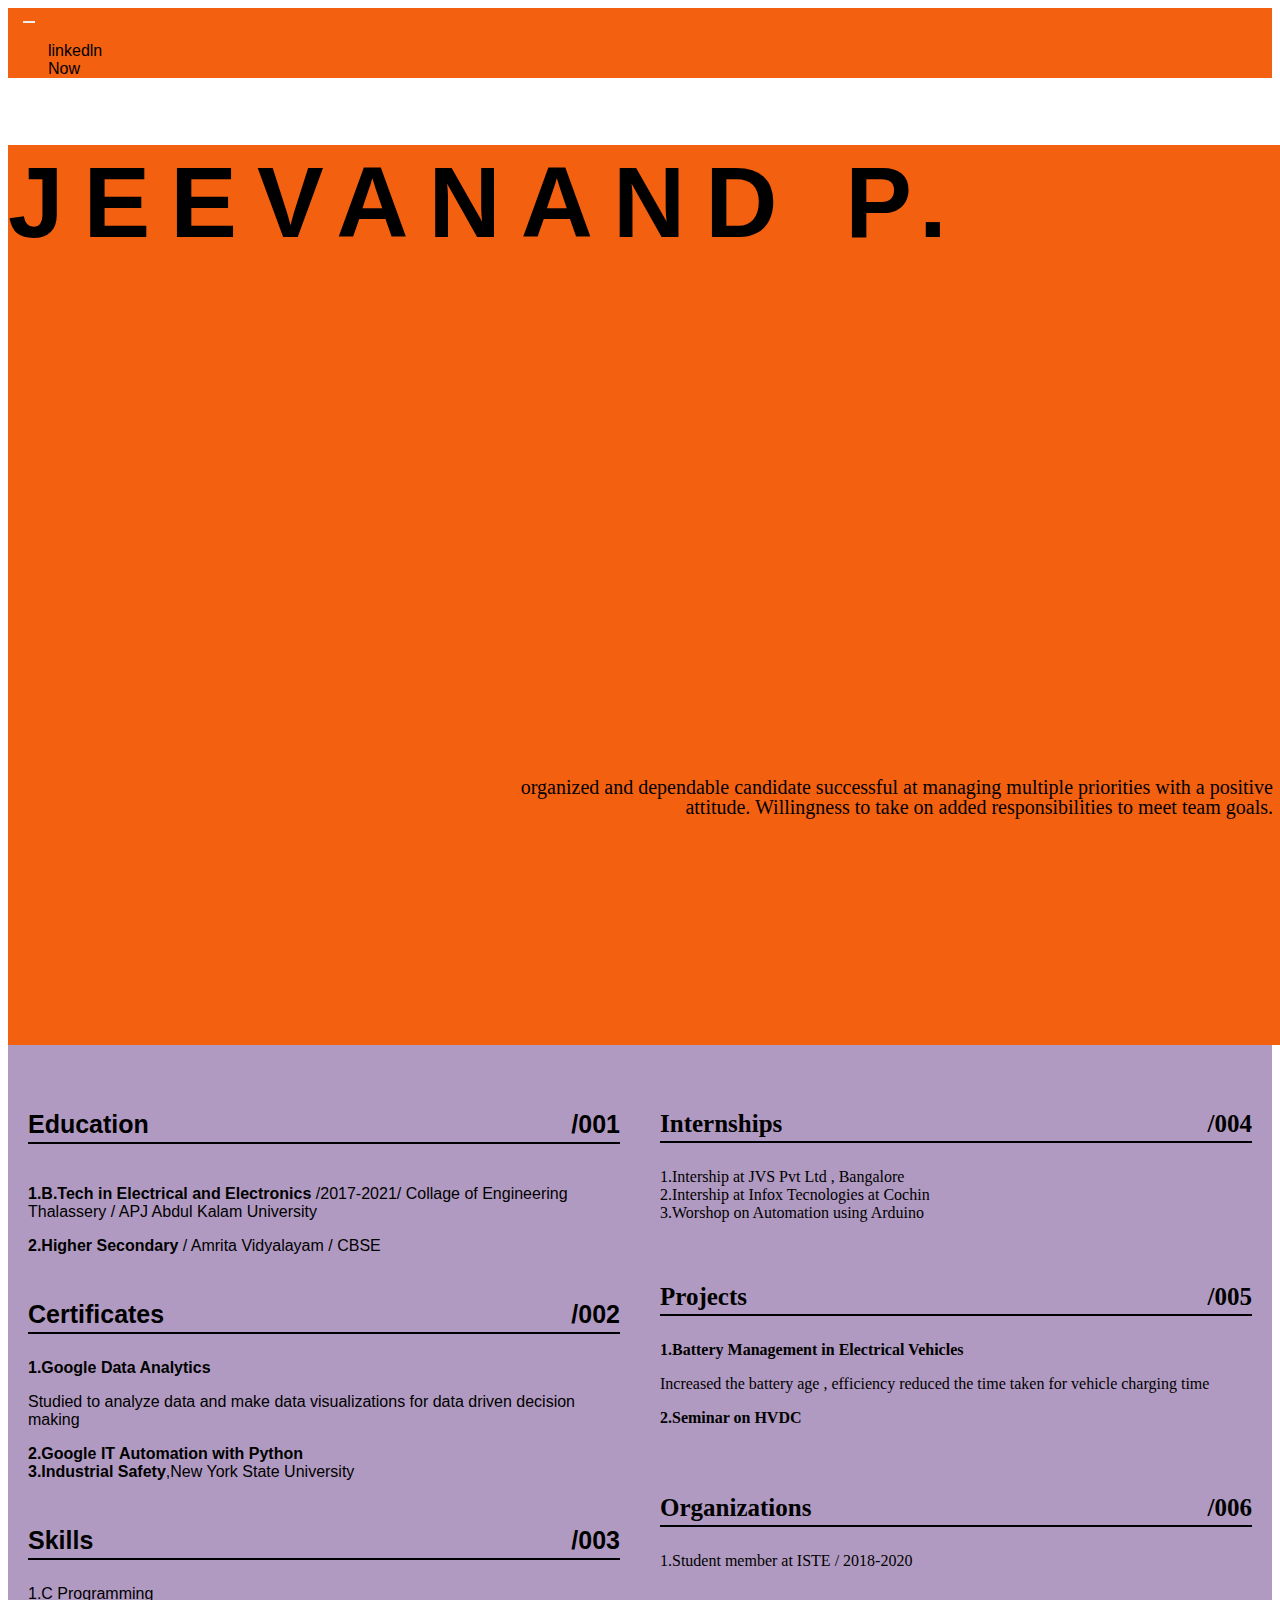
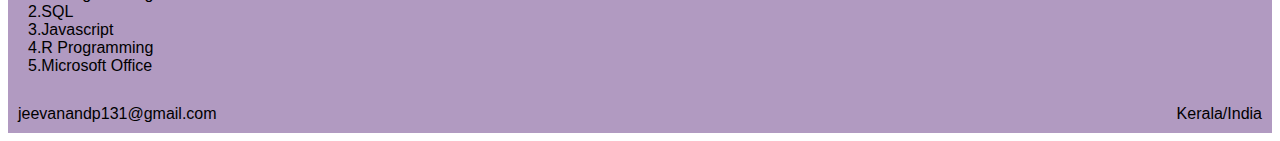
<file: index.html>
<!DOCTYPE html>
<html lang="en">
<head>
    <meta charset="UTF-8">
    <meta http-equiv="X-UA-Compatible" content="IE=edge">
    <meta name="viewport" content="width=device-width, initial-scale=1.0">
    <title>jeevanand</title>
     <link rel="icon" href="https://media.giphy.com/media/qtyAdZB66TiQ9QSYQZ/giphy.gif">
    
    <!--css-->
    <link rel="stylesheet" href="styles.css">
    <!-- CSS only -->
<link href="https://cdn.jsdelivr.net/npm/bootstrap@5.2.0-beta1/dist/css/bootstrap.min.css" rel="stylesheet" integrity="sha384-0evHe/X+R7YkIZDRvuzKMRqM+OrBnVFBL6DOitfPri4tjfHxaWutUpFmBp4vmVor" crossorigin="anonymous">
    <!--Bootstrap -->
<script src="https://cdn.jsdelivr.net/npm/bootstrap@5.2.0-beta1/dist/js/bootstrap.bundle.min.js" integrity="sha384-pprn3073KE6tl6bjs2QrFaJGz5/SUsLqktiwsUTF55Jfv3qYSDhgCecCxMW52nD2" crossorigin="anonymous"></script>

<!--scroll-->

<!-----font-->
<link href="http://fonts.cdnfonts.com/css/aktiv-grotesk-cd-trial" rel="stylesheet">
<link rel="preconnect" href="https://fonts.googleapis.com">
<link rel="preconnect" href="https://fonts.gstatic.com" crossorigin>
<link href="https://fonts.googleapis.com/css2?family=Urbanist&display=swap" rel="stylesheet">
<link href="http://fonts.cdnfonts.com/css/berthold-akzidenz-grotesk-be-9?styles=30139" rel="stylesheet">
    <!-----icons-------------->  
  <link rel="stylesheet" href="https://cdnjs.cloudflare.com/ajax/libs/font-awesome/6.0.0-beta2/css/all.min.css" integrity="sha512-YWzhKL2whUzgiheMoBFwW8CKV4qpHQAEuvilg9FAn5VJUDwKZZxkJNuGM4XkWuk94WCrrwslk8yWNGmY1EduTA==" crossorigin="anonymous" referrerpolicy="no-referrer" />            
                
                
                
                
                


</head>

<body >
        <!---------------navigation bar-->
        <nav class="navbar navbar-expand-lg " style="background-color:rgb(243,96,16);" >
            <a  class="navbar-brand" href="#" ></a>
            <button   class="navbar-toggler" type="button" data-bs-toggle="collapse" data-bs-target="#hamber" aria-controls="navbarTogglerDemo02" aria-expanded="false" aria-label="Toggle navigation">
                <span class="navbar-toggler-icon"></span>
              </button>
            <div class="collapse navbar-collapse" id="hamber" >
                <ul class="navbar-nav ms-auto">
                    <li  class="nav-item"><a  class="nav-link" href="https://www.linkedin.com/in/jeevanand-p-8b9711235/">linkedln</a></li>
                    <li class="nav-item"><a class="nav-link" href="current.html">Now </a></li>
                </ul>
            </div>
        </nav>
     <!--<div class="wrapper">
       <div class="first">
            <div class="container">
                <div class="row">
                    <div class="col-3 padding-0" id="name"> j</div>
                    <div class="col-3 padding-0" id="name">e</div>
                    <div class="col-3 padding-0" id="name">e</div>
                    <div class="col-3 padding-0" id="name" >v</div>
                </div>
                <div class="row">
                    <div class="col-3 padding-0" id="name" >a</div>
                    <div class="col-3 padding-0" id="name" >n</div>
                    <div class="col-3 padding-0" id="name"  >a</div>
                    <div class="col-3 padding-0" id="name">n</div>
                </div> 
                <div class="row">
                    <div class="col-3 padding-0" id="name">d</div>
                </div>            
            </div>
            <div class="space"></div>
        </div>
            <div class="objective-wrap">
                    <div class="blank"></div>
                    <div class="objective">organized and dependable candidate successful at managing multiple priorities with a positive attitude. Willingness to take on added responsibilities to meet team goals.</div>
            </div>
    </div>-->
<!-------------first-page---------------------------------->
<div class="first-wrapper">
    <div class="first-container">
        <h1 class="first-name">JEEVANAND <span class="initial">P.</span> 
        </h1>
    </div>
    <div class="first-blank"></div>
    <div>

        <div class="first-grid">
            <div class="first-box"></div>
            <div class="first-desc">organized and dependable candidate successful at managing multiple priorities with a positive attitude. Willingness to take on added responsibilities to meet team goals.</div>
    </div>
    
    </div>
</div>

<!--------------second page---------------------------------------->
<div class="bootgrid">
   
        <div class="first-column">
            <div class="second-wrap">
                <div class="second-container"  data-scroll data-scroll-speed="2">
                    <div class="section"></div>
                        <h3 class="section-title">Education<span class="section-span">/001</span></h3>
                        <p class="desc-title"> <strong>1.B.Tech in Electrical and Electronics </strong> /2017-2021/
                            <span class="desc-span">Collage of Engineering Thalassery / APJ Abdul Kalam University</span>
                        </p>
                        <p class="desc-Title">  <strong> 2.Higher Secondary</strong>
                            <span>/ Amrita Vidyalayam / CBSE</span>
                        </p> 
                        <div class="section"></div> 
                        <h3 class="section-title">Certificates <span class="section-span">/002</span></h3>
                        <li> <strong><a href="images/gds.png"><div><img src="images/gds.png" alt="Certificates"></div>1.Google Data Analytics</a></strong>  </li> 
                        <!--<a>Some Link
                            <div><img src="/you/image" /></div>
                            </a>-->
                        <p>Studied to analyze data and make data visualizations for data driven decision making </p>
                        <li><strong>2.Google IT Automation with Python</strong> </li>
                        <li><strong><a href="images/sui.png"><div><img src="images/sui.png" alt="safety Certificate"></div>3.Industrial Safety</a></strong>,New York State University</li>
                        <div class="section"></div>  
                        <h3 class="section-title">Skills <span class="section-span">/003</span></h3> 
                        <div class="row">
                            <div class="col-6 col-md-4">1.C Programming</div>
                            <div class="col-6 col-md-4">2.SQL</div>
                            <div class="col-6 col-md-4">3.Javascript</div>
                            <div class="col-6 col-md-4">4.R Programming</div>
                            <div class="col-6 col-md-4">5.Microsoft Office</div>
                        </div> 

                    </div>
                </div>
        </div>
        <div class="second-column">
            <div class="second-wrap-2">
                <div class="second-container-2">
                <div class="section"></div>
                <h3 class="section-title" id="interships">Internships <span class="section-span">/004</span></h3>  
                <li>1.Intership at JVS Pvt Ltd , Bangalore</li>
                <li>2.Intership at Infox Tecnologies at Cochin</li>
                <li>3.Worshop on Automation using Arduino</li> 
                <div class="section"></div>
                <h3 class="section-title" id="projects">Projects <span class="section-span">/005</span></h3>
                <li><strong>1.Battery Management in Electrical Vehicles</strong></li>
                <p>Increased the battery age , efficiency reduced the time taken for vehicle charging time</p>
                <li> <strong> 2.Seminar on HVDC</strong></li>
                <div class="section"></div>
                <h3 class="section-title" id="org">Organizations <span class="section-span">/006</span></h3>
                <li>1.Student member at ISTE / 2018-2020</li>
                </div>
            </div>
        </div>
    
</div>
        
            

<!---footer-->
<div class="footer-divider"></div>
<div class="footer">
    <div class="footer-container">
        <li class="mail">jeevanandp131@gmail.com <span class="section-span">Kerala/India</span></li>
    </div>
</div>

</body>
</html>
<!------------------thirdpage------------->
</file>
<file: styles.css>
/*-------------first page-------------*/
/*colors:rgb(251,196,1)*/
html{
    margin: 0%;
    scroll-behavior: smooth;
}
body{
  overflow-x: hidden;
}

.wrapper{
    width: 100vw;
    height: 100vh;
    background-color:rgb(243,96,16)
    /*color---rgb(243,96,16);*/

}




.col-3{
    font-size: 100px;
    

 
}




.row{
    align-items: center;
}
.no-gutters {
    margin-right: 0;
    margin-left: 0;
}
#j{
   align-items: center;
}

.objective-wrap{
    display: grid;
    grid-template-columns: 40% 60%;
    
}
.objective{
  text-align: end;
  margin-right: 1px;
}
.space{
    width: 100%;
    height: 10vh;
    
}

li , ul {
  list-style: none;
  
}

/*----------------------navbar----------------------------*/
.navbar-brand {
    color: black;
    font-size: smaller;
    padding-left: 2ch;
    font-family: 'Space Grotesk', sans-serif;
  }
  .nav-link{
    color: black;
  }

  @media (max-width: 900px) {
    .nav-item{
      margin-left:55%;
      margin-right: 10px;
     }
  }
  .nav-item{
    font-family: 'Space Grotesk', sans-serif;
 
  
   
  }
 @media (max-width: 900px){
  .nav-item{
    text-align: end;
    font-size: 200%;
  }
 }
 button:focus { outline: none !important; box-shadow: none !important; }


 .navbar-toggler{
  border: 0 !important;
  box-shadow: none;
  }

  .nav-link:hover{
    color: white;
  }


  /*--------------------second page-------------------*/ 

.second-container{
padding: 20px;
}

.second-wrap{
  margin: 0px;
  background-color: rgb(177,154,193);
}

.section-title{
  display: inline-block;
  justify-content: space-between;
  width: 100%;
  font-size: 25px;
  color: black;
  margin-top: 10 10 ;
  padding-bottom: 3px;
  border-bottom: 2px  solid black ;
  
}

.section{
  margin-top: 20px;
}



.section-span{
  float: right;
}

/*--------------------footer-----------------------*/
.mail{
  display: contents;
  justify-content: space-between;
}

.footer{
  
  margin: 0px;
  background-color:rgb(177,154,193) ;
}

.footer-container{
  padding: 10px;
}

/*---------------fonts----------------*/
.second-wrap , .objective , .footer{
  font-family: 'Aktiv Grotesk Cd Trial', sans-serif;
}

.first-name{
  font-family: 'Berthold Akzidenz Grotesk BE', sans-serif;
                                                
                                                
                                                
                                                
}


/*--------------------------------alternative first page-----------------------------*/ 
.first-wrapper{
height: 100vh;
width: 100vw;
background-color:rgb(243,96,16) ;
}

.first-desc{
  line-height: 1;
  font-weight: 500;
 
}

@media only screen and ( max-width:768px)
{

  .first-blank{
    height: 26vh;
  }
  
  .first-grid{
    display: grid;
    grid-template-columns: 40% 60%;
    text-align: end;
    margin-bottom: 3px;
    margin-right: 0.8ex;
  }
  
  .first-name{
    text-align: left;
    font-size: 50px;
    padding-top: 20vh;
    padding-left: 1px;
    letter-spacing: 1px;
    
  }
  .initial{
    display: list-item;
    

  }
  
}

@media only screen and (min-width:800px)
{
  .first-name{
  font-size: 100px;
  color: black;
  letter-spacing: 20px;
  }
  
  .first-blank{
    height: 50%;
  }
  
  .first-grid{
    display: grid;
    grid-template-columns: 40% 60%;
    text-align: end;
    font-size: 20px;
    padding-right: 15px;
  }
}

.first-desc:hover{
  color: white;
  text-shadow: 0.5rem ;
}

.first-name:hover{
  color: white;
}
/*--------------padding-0----------------*/

@media only screen and (min-width:768px){
  .bootgrid{
    display: grid;
    grid-template-columns: 50% 50%;
  }

  #projects{
    padding-top: 16px;
  }
  #org{
   padding-top:22px;
  }

}

@media only screen and (max-width:768px){
  #interships{
padding-top: 0;
  }

  .bootgrid{
    display: list-item;
  }
}


.second-wrap-2{
  margin: 0;
}
.second-container-2{
  padding: 20px;
}
.bootgrid{
  background-color: rgb(177,154,193);
}

/*------------------links---------------------------------------------------------*/
@media only screen and (min-width:768px){
  a>div { display: none; }
a:hover>div { display: block; }
a{text-decoration: none;}

}

@media only screen and (max-width:768px){
  a>div{display: none;}
  a:hover>div{display: none;}
}

a:link{
  color: black;
}
a:visited{
  color: black;
}
a:hover{
  color: wheat;
}

a{
  text-decoration: none;
}
</file>
